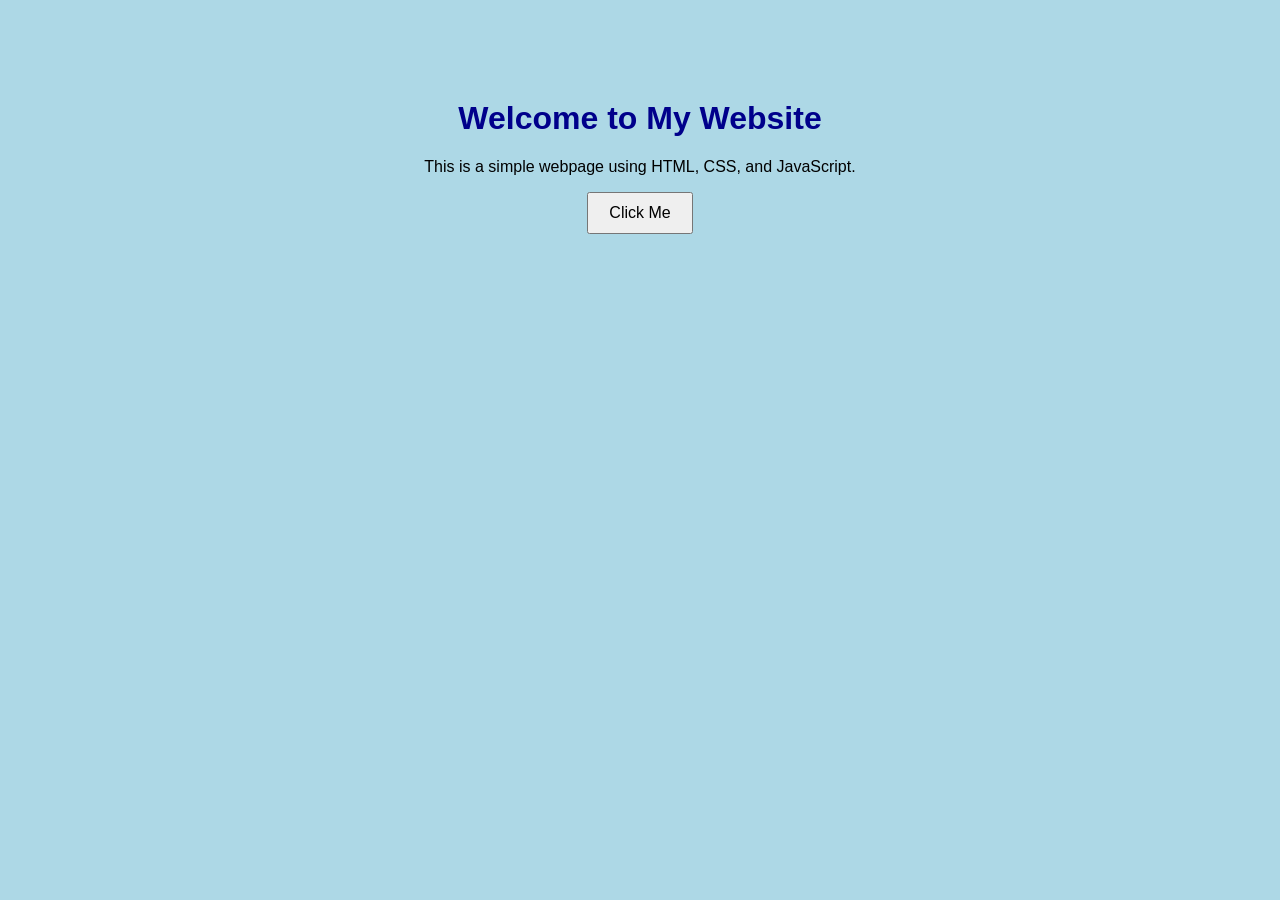
<file: index.html>
<!DOCTYPE html>
<html>
<head>
    <title>Simple Web Page</title>
    <link rel="stylesheet" href="style.css">
</head>
<body>

    <h1>Welcome to My Website</h1>
    <p>This is a simple webpage using HTML, CSS, and JavaScript.</p>

    <button onclick="showMessage()">Click Me</button>

    <script src="script.js"></script>
</body>
</html>
</file>
<file: style.css>
body {
    text-align: center;
    font-family: Arial, sans-serif;
    background-color: lightblue;
    margin-top: 100px;
}

h1 {
    color: darkblue;
}

button {
    padding: 10px 20px;
    font-size: 16px;
    cursor: pointer;
}
</file>
